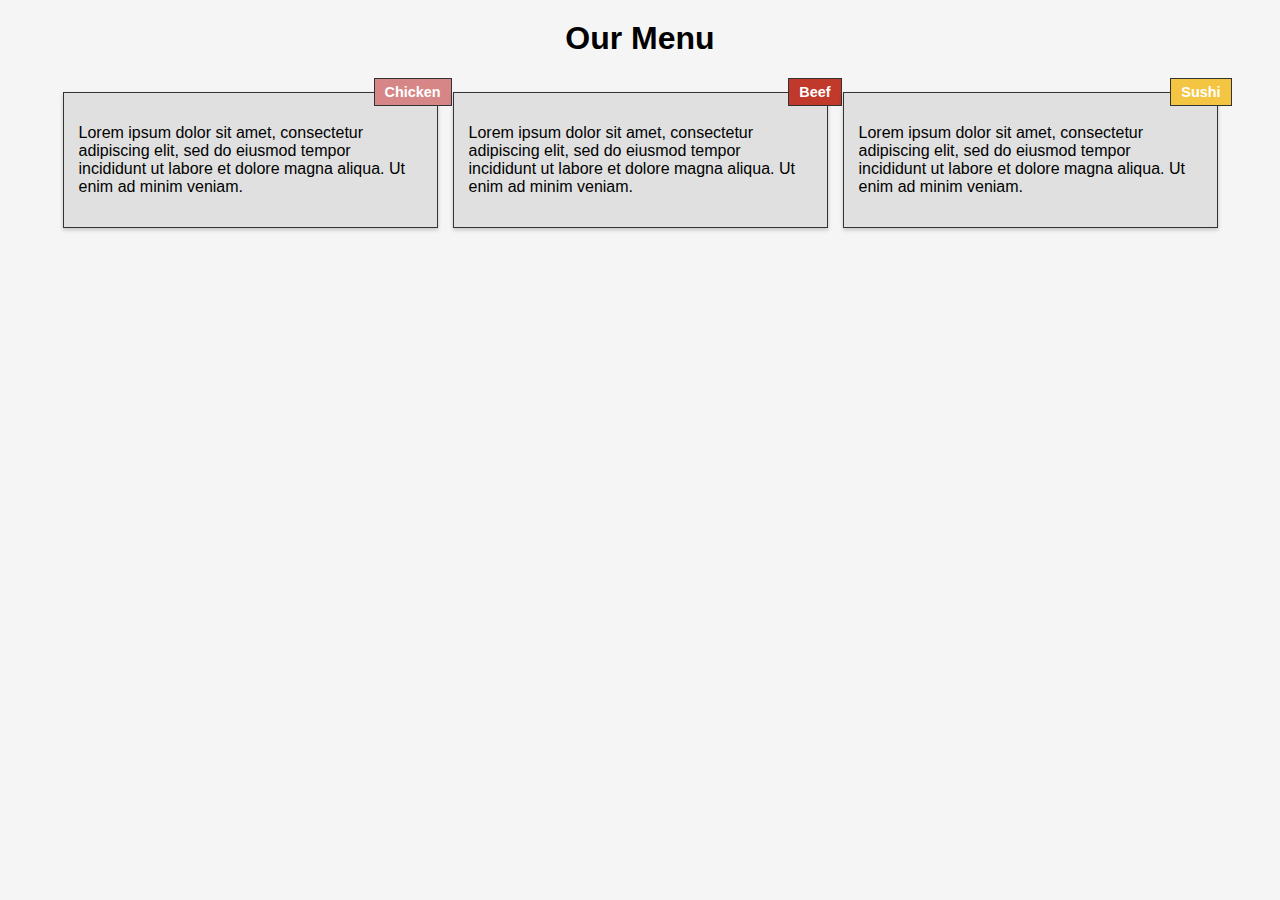
<file: module2-solution/index.html>
<!DOCTYPE html>
<html lang="en">
<head>
    <meta charset="UTF-8">
    <meta name="viewport" content="width=device-width, initial-scale=1.0">
    <title>Responsive Menu</title>
    <link rel="stylesheet" href="css/styles.css">
</head>
<body>
    <header>
        <h1>Our Menu</h1>
    </header>
    <main>
        <section class="section chicken">
            <div class="title">Chicken</div>
            <p>Lorem ipsum dolor sit amet, consectetur adipiscing elit, sed do eiusmod tempor incididunt ut labore et dolore magna aliqua. Ut enim ad minim veniam.</p>
        </section>
        <section class="section beef">
            <div class="title">Beef</div>
            <p>Lorem ipsum dolor sit amet, consectetur adipiscing elit, sed do eiusmod tempor incididunt ut labore et dolore magna aliqua. Ut enim ad minim veniam.</p>
        </section>
        <section class="section sushi">
            <div class="title">Sushi</div>
            <p>Lorem ipsum dolor sit amet, consectetur adipiscing elit, sed do eiusmod tempor incididunt ut labore et dolore magna aliqua. Ut enim ad minim veniam.</p>
        </section>
    </main>
</body>
</html>
</file>
<file: module2-solution/css/styles.css>
/* General Styles */
body {
    font-family: Arial, sans-serif;
    margin: 0;
    padding: 0;
    box-sizing: border-box;
    background-color: #f5f5f5;
}

header {
    text-align: center;
    margin: 20px 0;
}

h1 {
    font-size: 2rem;
    margin: 0;
}

main {
    display: flex;
    flex-wrap: wrap;
    justify-content: center;
    gap: 15px;
    padding: 15px;
}

.section {
    position: relative;
    background-color: #e0e0e0;
    border: 1px solid #333;
    box-shadow: 0px 2px 4px rgba(0, 0, 0, 0.2);
    padding: 15px;
    width: 30%; /* Desktop view: 3 sections side-by-side */
    box-sizing: border-box;
}

.title {
    position: absolute;
    top: -15px;
    right: -15px;
    padding: 5px 10px;
    border: 1px solid #333;
    color: white;
    font-weight: bold;
    font-size: 0.9rem;
}

.chicken .title {
    background-color: #d68686; /* Light Red */
}

.beef .title {
    background-color: #c0392b; /* Dark Red */
}

.sushi .title {
    background-color: #f4c542; /* Yellow */
}

/* Responsive Layout */

/* Tablet View */
@media (max-width: 991px) {
    .section {
        width: 45%; /* Two sections per row */
    }
    .section:nth-child(3) {
        width: 100%; /* Last section takes full width */
    }
}

/* Mobile View */
@media (max-width: 767px) {
    .section {
        width: 100%; /* Each section takes full width */
    }
}
</file>
